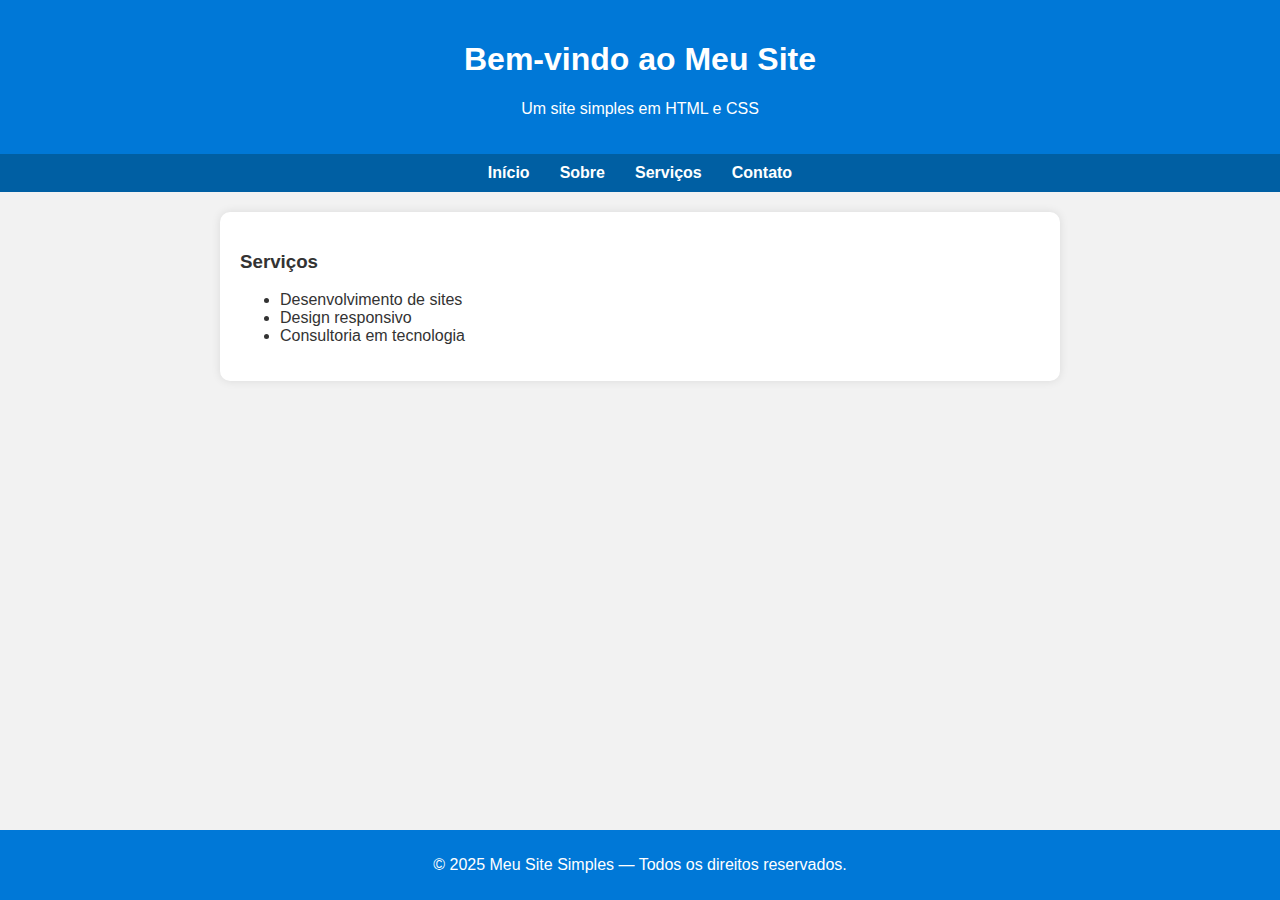
<file: index.html>
<!DOCTYPE html>
<html lang="pt-BR">

<head>
    <meta charset="UTF-8">
    <meta name="viewport" content="width=device-width, initial-scale=1.0">
    <title>Meu Site Simples</title>
    <link rel="stylesheet" href="style.css">
    <style>
 
    </style>
</head>

<body>
    <header>
        <h1>Bem-vindo ao Meu Site</h1>
        <p>Um site simples em HTML e CSS</p>
    </header>

    <nav>
        <a href="início.html">Início</a>
        <a href="Sobre.html">Sobre</a>
        <a href="Serviços.html">Serviços</a>
        <a href="Sobre.html">Contato</a>
    </nav>

    <main>
        <h3>Serviços</h3>
        <ul>
            <li>Desenvolvimento de sites</li>
            <li>Design responsivo</li>
            <li>Consultoria em tecnologia</li>
        </ul>
    </main>

    <footer>
        <p>© 2025 Meu Site Simples — Todos os direitos reservados.</p>
    </footer>
</body>

</html>
</file>
<file: style.css>
body {
    font-family: Arial, sans-serif;
    margin: 0;
    padding: 0;
    background: #f2f2f2;
    color: #333;
}

header {
    background: #0078d7;
    color: white;
    text-align: center;
    padding: 20px 0;
}

nav {
    background: #005fa3;
    display: flex;
    justify-content: center;
    padding: 10px;
}

nav a {
    color: white;
    text-decoration: none;
    margin: 0 15px;
    font-weight: bold;
}

nav a:hover {
    text-decoration: underline;
}

main {
    padding: 20px;
    background: white;
    margin: 20px auto;
    max-width: 800px;
    border-radius: 10px;
    box-shadow: 0 0 10px rgba(0, 0, 0, 0.1);
}

footer {
    text-align: center;
    background: #0078d7;
    color: white;
    padding: 10px 0;
    position: fixed;
    bottom: 0;
    width: 100%;
}
</file>
